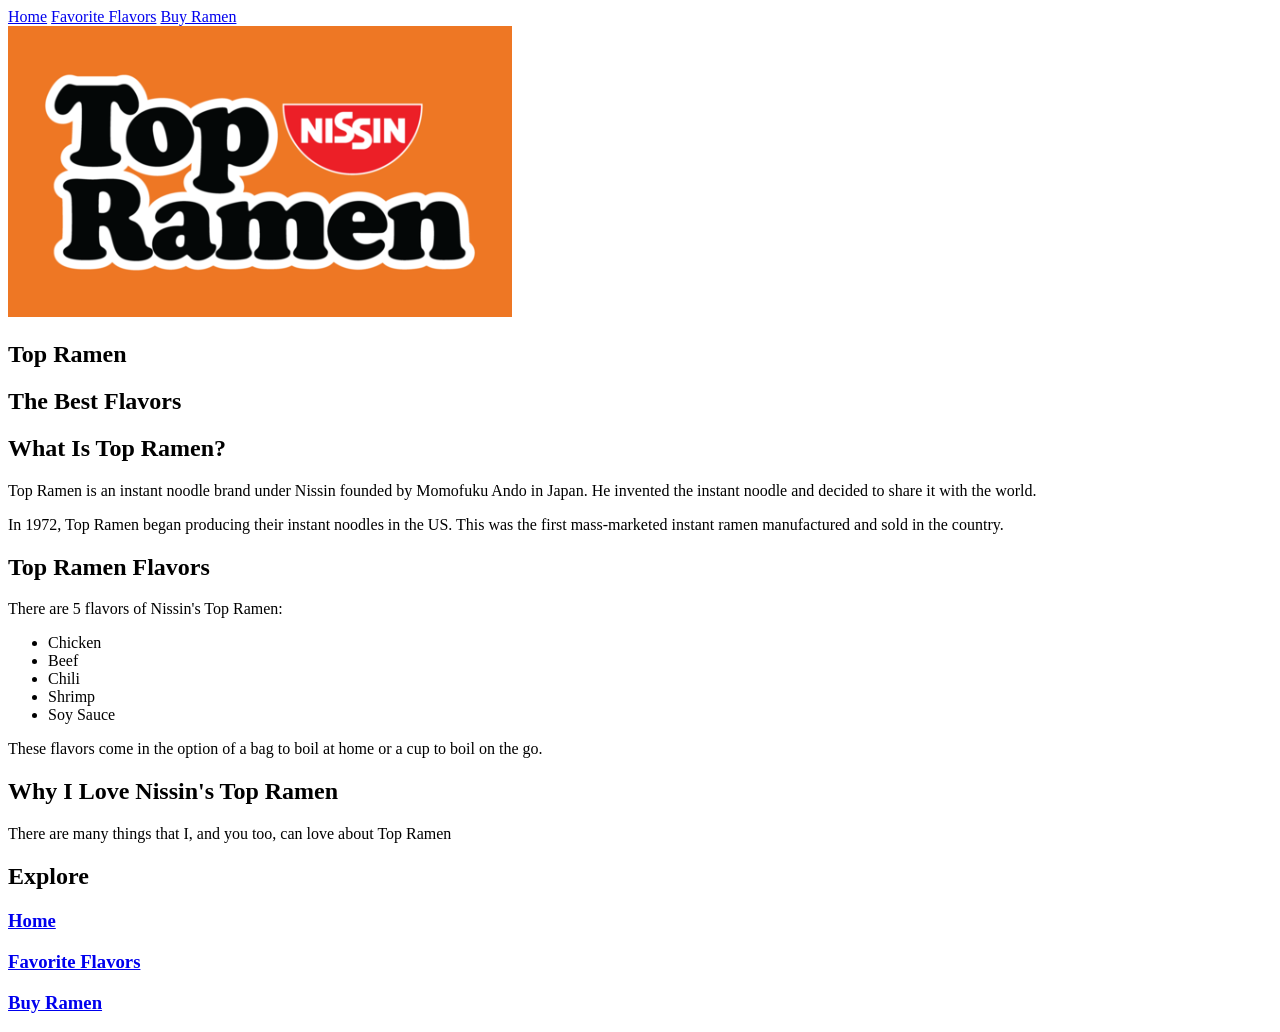
<file: index.html>
<!DOCTYPE html>
<html lang="en">
    <head>
        <meta charset="UTF-8">
        <meta name="description" content="The Best 3 Flavors of Top Ramen">
        <meta name="viewport" content="width=device-width, initial-scale=1.0">
        <title>Top Ramen | The Best Flavors</title>
        <link rel="stylesheet" href="./global.css" type="text/css">
    </head>
    <body>
        <!-- Navigation -->
        <header>
            <a href="./">Home</a>
            <a href="./flavors">Favorite Flavors</a>
            <a href="./buy">Buy Ramen</a>
            <!-- <a href="./chicken">Chicken Ramen</a>
            <a href="./beef">Beef Ramen</a>
            <a href="./chili">Chili Ramen</a>
            <a href="./shrimp">Shrimp Ramen</a>
            <a href="./soy-sauce">Soy Sauce</a> -->
        </header>

        <!-- Introduction -->
        <section>
            <div>
                <img src="../ramen_pics/ramen_logo.png" alt="Nissin Top Ramen Logo">
                <h1>Top Ramen</h1>
                <h1>The Best Flavors</h1>
            </div>
        </section>
        <section>
            <div>
                <h2>What Is Top Ramen?</h2>
                <p>Top Ramen is an instant noodle brand under Nissin founded by Momofuku Ando in Japan. He invented the instant noodle and decided to share it with the world.</p>
                <p>In 1972, Top Ramen began producing their instant noodles in the US. This was the first mass-marketed instant ramen manufactured and sold in the country.</p>
            </div>
        </section>

        <!-- Flavor -->
        <section>
            <div>
                <h2>Top Ramen Flavors</h2>
                <p>There are 5 flavors of Nissin's Top Ramen:</p>
                <ul>
                    <li>Chicken</li>
                    <li>Beef</li>
                    <li>Chili</li>
                    <li>Shrimp</li>
                    <li>Soy Sauce</li>
                </ul>
                <p>These flavors come in the option of a bag to boil at home or a cup to boil on the go.</p>
            </div>
        </section>

        <!-- Why It's My Fav -->
        <section>
            <div>
                <h2>Why I Love Nissin's Top Ramen</h2>
                <p>There are many things that I, and you too, can love about Top Ramen</p>
            </div>
        </section>

        <!-- Footer -->
        <footer>
            <div>
                <h2>Explore</h2>
                <h3><a href="./">Home</a></h3>
                <h3><a href="./flavors">Favorite Flavors</a></h3>
                <h3><a href="./buy">Buy Ramen</a></h3>
            </div>
        </footer>
    </body>
</html>
</file>
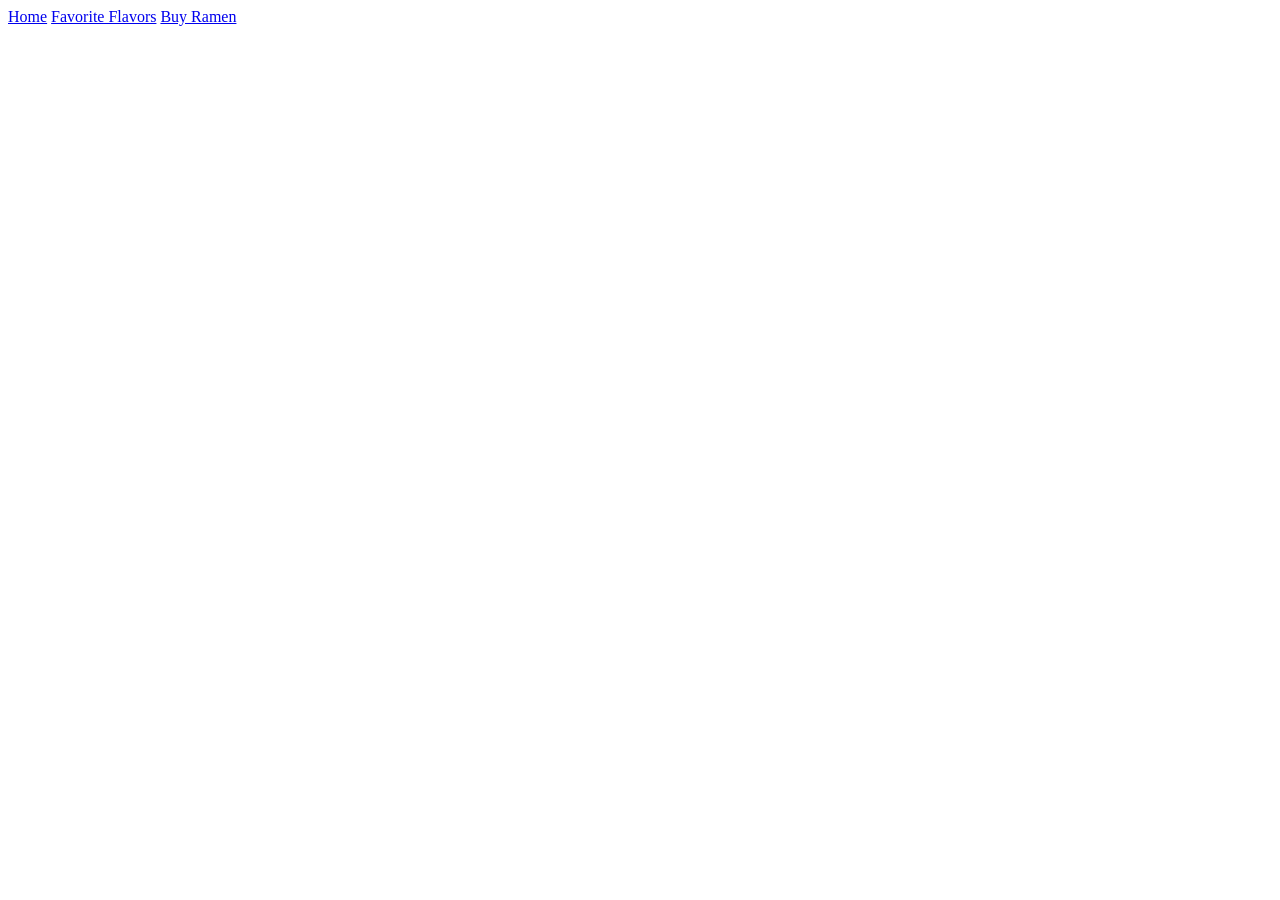
<file: buy/index.html>
<!DOCTYPE html>
<html lang="en">
<head>
    <meta charset="UTF-8">
    <meta name="description" content="The Best 3 Flavors of Top Ramen">
    <meta name="viewport" content="width=device-width, initial-scale=1.0">
    <title>Top Ramen | The Best Flavors</title>
    <link ref="stylesheet" href="../global.css" type="text/css">
</head>
<body>
    <!-- Navigation -->
    <header>
        <div>
            <a href="../">Home</a>
            <a href="../flavors">Favorite Flavors</a>
            <a href="./">Buy Ramen</a>
        </div>
    </header>

    <!-- Intro to Buying -->
    <section>
        <div>
            
        </div>
    </section>
</body>
</html>
</file>
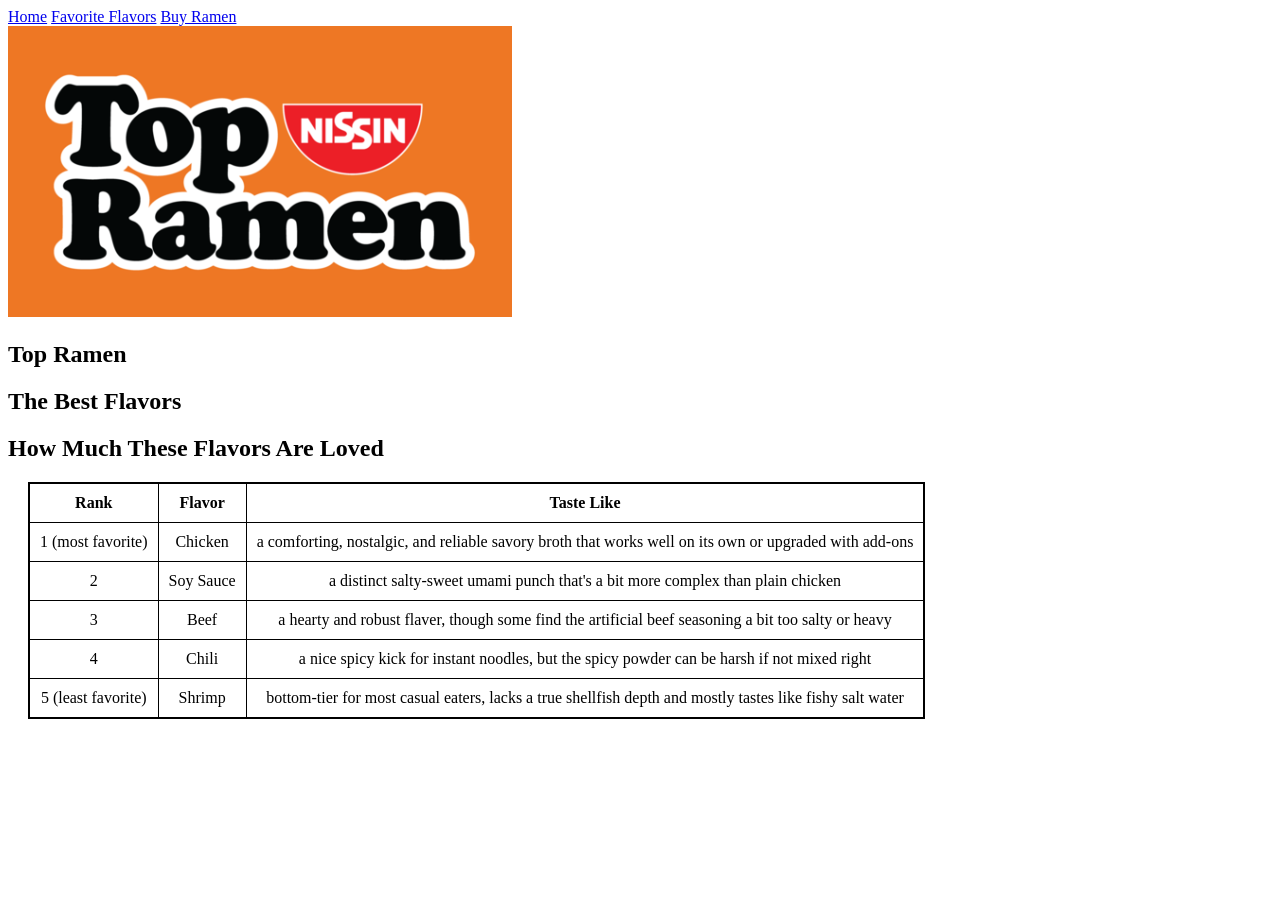
<file: flavors/index.html>
<!DOCTYPE html>
<html lang="en">
    <head>
        <meta charset="UTF-8">
        <meta name="description" content="The Best 3 Flavors of Top Ramen">
        <meta name="viewport" content="width=device-width, initial-scale=1.0">
        <title>Top Ramen | The Best Flavors</title>
        <link rel="stylesheet" href="../global.css" type="text/css">
    </head>
    <body>
        <header>
            <a href="../">Home</a>
            <a href="./">Favorite Flavors</a>
            <a href="../buy">Buy Ramen</a>
        </header>

        <section>
            <!-- Introduction -->
            <img src="../ramen_pics/ramen_logo.png" alt="Nissin Top Ramen Logo">
            <h1>Top Ramen</h1>
            <h1>The Best Flavors</h1>
        </section>

        <section>
            <h2>How Much These Flavors Are Loved</h2>
            <table>
                <tr>
                    <th>Rank</th>
                    <th>Flavor</th>
                    <th>Taste Like</th>
                </tr>
                <tr>
                    <td>1 (most favorite)</td>
                    <td>Chicken</td>
                    <td>a comforting, nostalgic, and reliable savory broth that works well on its own or upgraded with add-ons</td>
                </tr>
                <tr>
                    <td>2</td>
                    <td>Soy Sauce</td>
                    <td>a distinct salty-sweet umami punch that's a bit more complex than plain chicken</td>
                </tr>
                <tr>
                    <td>3</td>
                    <td>Beef</td>
                    <td>a hearty and robust flaver, though some find the artificial beef seasoning a bit too salty or heavy</td>
                </tr>
                <tr>
                    <td>4</td>
                    <td>Chili</td>
                    <td>a nice spicy kick for instant noodles, but the spicy powder can be harsh if not mixed right</td>
                </tr>
                <tr>
                    <td>5 (least favorite)</td>
                    <td>Shrimp</td>
                    <td>bottom-tier for most casual eaters, lacks a true shellfish depth and mostly tastes like fishy salt water</td>
                </tr>
            </table>
        </section>
    </body>
</html>
</file>
<file: global.css>
table {
    border: 2px solid black;
    border-collapse: collapse;
    margin: 20px;
    text-align: center;
    border-radius: 4px;
}

th, td {
    border: 1px solid black;
    padding: 10px;
    text-align: center;
    border-radius: 4px;
}
</file>
